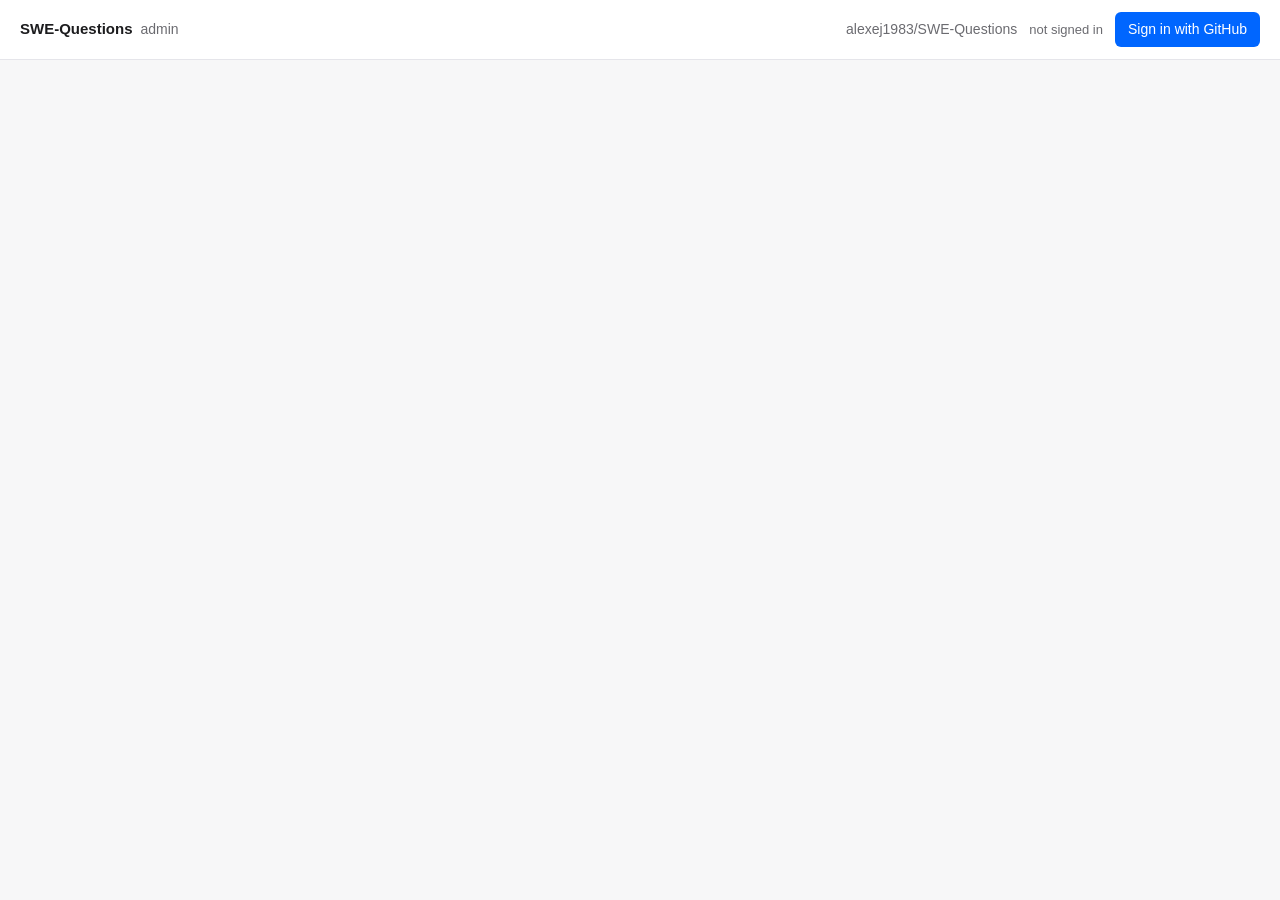
<file: admin/index.html>
<!doctype html>
<html lang="en">
  <head>
    <meta charset="utf-8" />
    <meta name="viewport" content="width=device-width, initial-scale=1" />
    <title>SWE-Questions Admin</title>
    <link rel="stylesheet" href="style.css" />
  </head>
  <body>
    <header class="topbar">
      <div class="brand">
        <strong>SWE-Questions</strong>
        <span class="muted">admin</span>
      </div>
      <div class="topbar-right">
        <span id="repo-label" class="muted"></span>
        <span id="auth-status" class="auth-status muted">not signed in</span>
        <button id="signin-btn" class="btn primary">Sign in with GitHub</button>
        <button id="signout-btn" class="btn ghost hidden">Sign out</button>
      </div>
    </header>

    <main id="app" class="hidden">
      <aside class="sidebar">
        <div class="sidebar-header">
          <h2>Topics</h2>
          <span id="manifest-version" class="pill"></span>
        </div>
        <ul id="topic-list" class="topic-list"></ul>
      </aside>

      <section class="content">
        <div class="content-header">
          <div>
            <h1 id="topic-title">Select a topic</h1>
            <p id="topic-meta" class="muted"></p>
          </div>
          <div class="content-actions">
            <button id="add-question-btn" class="btn ghost" disabled>+ Add question</button>
            <button id="publish-btn" class="btn primary" disabled>Publish changes</button>
          </div>
        </div>

        <div id="dirty-banner" class="banner hidden">
          <span>You have unpublished changes.</span>
          <button id="discard-btn" class="btn ghost small">Discard</button>
        </div>

        <div id="questions" class="questions"></div>
        <div id="empty-state" class="empty-state hidden">
          <p>No topic selected. Pick one from the left.</p>
        </div>
      </section>
    </main>

    <!-- Sign-in modal (device flow) -->
    <div id="device-modal" class="modal hidden">
      <div class="modal-card">
        <h2>Sign in with GitHub</h2>
        <p>Open this URL and enter the code below:</p>
        <p>
          <a id="device-url" href="https://github.com/login/device" target="_blank" rel="noopener"
            >https://github.com/login/device</a
          >
        </p>
        <div class="device-code">
          <code id="device-code">—</code>
          <button id="copy-code-btn" class="btn ghost small">Copy</button>
        </div>
        <p id="device-status" class="muted">Waiting for you to authorize…</p>
        <div class="modal-actions">
          <button id="device-cancel-btn" class="btn ghost">Cancel</button>
        </div>
      </div>
    </div>

    <!-- Question editor modal -->
    <div id="question-modal" class="modal hidden">
      <div class="modal-card wide">
        <h2 id="question-modal-title">Edit question</h2>
        <form id="question-form">
          <label>
            <span>Question</span>
            <textarea name="question" rows="2" required></textarea>
          </label>
          <div class="options-grid">
            <label>
              <span>Option 1</span>
              <input name="option0" type="text" required />
            </label>
            <label>
              <span>Option 2</span>
              <input name="option1" type="text" required />
            </label>
            <label>
              <span>Option 3</span>
              <input name="option2" type="text" required />
            </label>
            <label>
              <span>Option 4</span>
              <input name="option3" type="text" required />
            </label>
          </div>
          <div class="row">
            <label class="grow">
              <span>Correct answer</span>
              <select name="correctIndex" required>
                <option value="0">Option 1</option>
                <option value="1">Option 2</option>
                <option value="2">Option 3</option>
                <option value="3">Option 4</option>
              </select>
            </label>
            <label>
              <span>Difficulty</span>
              <select name="difficulty" required>
                <option value="easy">easy</option>
                <option value="medium">medium</option>
                <option value="hard">hard</option>
              </select>
            </label>
          </div>
          <label>
            <span>Explanation</span>
            <textarea name="explanation" rows="3" required></textarea>
          </label>
          <div class="modal-actions">
            <button type="button" id="question-cancel-btn" class="btn ghost">Cancel</button>
            <button type="submit" class="btn primary">Save</button>
          </div>
        </form>
      </div>
    </div>

    <!-- Publish confirm modal -->
    <div id="publish-modal" class="modal hidden">
      <div class="modal-card">
        <h2>Publish changes</h2>
        <p>Commit the following to <code id="publish-repo"></code>:</p>
        <ul id="publish-summary" class="publish-summary"></ul>
        <label>
          <span>Commit message</span>
          <input id="publish-message" type="text" />
        </label>
        <p id="publish-status" class="muted"></p>
        <div class="modal-actions">
          <button type="button" id="publish-cancel-btn" class="btn ghost">Cancel</button>
          <button type="button" id="publish-confirm-btn" class="btn primary">Publish</button>
        </div>
      </div>
    </div>

    <div id="toast" class="toast hidden"></div>

    <script type="module" src="app.js"></script>
  </body>
</html>
</file>
<file: admin/style.css>
:root {
  --bg: #f7f7f8;
  --surface: #ffffff;
  --border: #e5e5ea;
  --text: #1c1c1e;
  --muted: #6b6b70;
  --primary: #0066ff;
  --primary-hover: #0050cc;
  --danger: #d93b3b;
  --success: #1f9b53;
  --warn: #c98318;
  --easy: #1f9b53;
  --medium: #c98318;
  --hard: #d93b3b;
  --radius: 8px;
  --shadow: 0 1px 2px rgba(0, 0, 0, 0.05), 0 4px 16px rgba(0, 0, 0, 0.04);
}

* {
  box-sizing: border-box;
}

html,
body {
  margin: 0;
  padding: 0;
  height: 100%;
  background: var(--bg);
  color: var(--text);
  font:
    14px/1.5 -apple-system,
    BlinkMacSystemFont,
    "Segoe UI",
    Roboto,
    Helvetica,
    Arial,
    sans-serif;
}

.hidden {
  display: none !important;
}
.muted {
  color: var(--muted);
}

/* Topbar */
.topbar {
  display: flex;
  align-items: center;
  justify-content: space-between;
  padding: 12px 20px;
  background: var(--surface);
  border-bottom: 1px solid var(--border);
  position: sticky;
  top: 0;
  z-index: 10;
}
.brand {
  display: flex;
  align-items: baseline;
  gap: 8px;
}
.brand strong {
  font-size: 15px;
}
.topbar-right {
  display: flex;
  align-items: center;
  gap: 12px;
}
.auth-status {
  font-size: 13px;
}

/* Layout */
main {
  display: grid;
  grid-template-columns: 260px 1fr;
  min-height: calc(100vh - 53px);
}

.sidebar {
  background: var(--surface);
  border-right: 1px solid var(--border);
  display: flex;
  flex-direction: column;
}
.sidebar-header {
  display: flex;
  align-items: center;
  justify-content: space-between;
  padding: 16px 16px 8px;
}
.sidebar-header h2 {
  margin: 0;
  font-size: 13px;
  text-transform: uppercase;
  letter-spacing: 0.05em;
  color: var(--muted);
}

.topic-list {
  list-style: none;
  margin: 0;
  padding: 4px 8px;
  flex: 1;
}
.topic-item {
  display: flex;
  align-items: center;
  justify-content: space-between;
  padding: 8px 10px;
  border-radius: 6px;
  cursor: pointer;
  font-size: 14px;
}
.topic-item:hover {
  background: var(--bg);
}
.topic-item.active {
  background: rgba(0, 102, 255, 0.08);
  color: var(--primary);
}
.topic-item.dirty .topic-name::after {
  content: " •";
  color: var(--warn);
}
.topic-version {
  font-size: 11px;
  color: var(--muted);
  font-variant-numeric: tabular-nums;
}

/* Content */
.content {
  padding: 24px 28px;
  max-width: 920px;
  width: 100%;
}
.content-header {
  display: flex;
  align-items: flex-start;
  justify-content: space-between;
  gap: 16px;
  margin-bottom: 16px;
}
.content-header h1 {
  margin: 0 0 4px;
  font-size: 22px;
  text-transform: capitalize;
}
.content-header p {
  margin: 0;
  font-size: 13px;
}
.content-actions {
  display: flex;
  gap: 8px;
}

.banner {
  background: #fff8e6;
  border: 1px solid #f3dc9c;
  color: #6a4d00;
  padding: 8px 12px;
  border-radius: var(--radius);
  display: flex;
  align-items: center;
  justify-content: space-between;
  margin-bottom: 16px;
  font-size: 13px;
}

.empty-state {
  padding: 80px 0;
  text-align: center;
  color: var(--muted);
}

/* Question cards */
.questions {
  display: flex;
  flex-direction: column;
  gap: 12px;
}
.qcard {
  background: var(--surface);
  border: 1px solid var(--border);
  border-radius: var(--radius);
  padding: 14px 16px;
  box-shadow: var(--shadow);
}
.qcard-header {
  display: flex;
  align-items: center;
  gap: 10px;
  margin-bottom: 8px;
}
.qcard-num {
  font-size: 12px;
  color: var(--muted);
  font-variant-numeric: tabular-nums;
}
.qcard-actions {
  margin-left: auto;
  display: flex;
  gap: 6px;
}
.qcard-q {
  margin: 0 0 8px;
  font-weight: 500;
}
.qcard-opts {
  margin: 0 0 8px;
  padding-left: 22px;
  color: var(--text);
}
.qcard-opts li {
  padding: 1px 0;
}
.qcard-opts li.correct {
  color: var(--success);
  font-weight: 500;
}
.qcard-opts li.correct::after {
  content: " ✓";
}
.qcard-exp {
  margin: 0;
  font-size: 13px;
  font-style: italic;
}

/* Pills */
.pill {
  display: inline-block;
  padding: 2px 8px;
  border-radius: 999px;
  font-size: 11px;
  font-weight: 500;
  background: var(--bg);
  color: var(--muted);
  text-transform: uppercase;
  letter-spacing: 0.04em;
}
.diff-easy {
  background: rgba(31, 155, 83, 0.12);
  color: var(--easy);
}
.diff-medium {
  background: rgba(201, 131, 24, 0.12);
  color: var(--medium);
}
.diff-hard {
  background: rgba(217, 59, 59, 0.12);
  color: var(--hard);
}

/* Buttons */
.btn {
  appearance: none;
  border: 1px solid transparent;
  background: var(--surface);
  color: var(--text);
  font: inherit;
  padding: 6px 12px;
  border-radius: 6px;
  cursor: pointer;
  transition:
    background 0.15s,
    border-color 0.15s,
    color 0.15s;
}
.btn:disabled {
  opacity: 0.5;
  cursor: not-allowed;
}
.btn.small {
  padding: 4px 10px;
  font-size: 12px;
}
.btn.primary {
  background: var(--primary);
  color: white;
}
.btn.primary:hover:not(:disabled) {
  background: var(--primary-hover);
}
.btn.ghost {
  background: transparent;
  border-color: var(--border);
}
.btn.ghost:hover:not(:disabled) {
  background: var(--bg);
}
.btn.danger {
  background: transparent;
  color: var(--danger);
  border-color: var(--border);
}
.btn.danger:hover:not(:disabled) {
  background: rgba(217, 59, 59, 0.08);
  border-color: rgba(217, 59, 59, 0.3);
}

/* Modals */
.modal {
  position: fixed;
  inset: 0;
  background: rgba(0, 0, 0, 0.35);
  display: flex;
  align-items: center;
  justify-content: center;
  padding: 16px;
  z-index: 100;
}
.modal-card {
  background: var(--surface);
  border-radius: 12px;
  padding: 24px;
  width: 100%;
  max-width: 420px;
  box-shadow:
    0 10px 40px rgba(0, 0, 0, 0.2),
    0 2px 8px rgba(0, 0, 0, 0.1);
  max-height: 90vh;
  overflow-y: auto;
}
.modal-card.wide {
  max-width: 600px;
}
.modal-card h2 {
  margin: 0 0 12px;
  font-size: 18px;
}
.modal-actions {
  display: flex;
  justify-content: flex-end;
  gap: 8px;
  margin-top: 16px;
}

/* Forms */
form label {
  display: block;
  margin-bottom: 12px;
}
form label > span {
  display: block;
  font-size: 12px;
  color: var(--muted);
  margin-bottom: 4px;
  text-transform: uppercase;
  letter-spacing: 0.04em;
}
form input,
form select,
form textarea {
  width: 100%;
  padding: 8px 10px;
  border: 1px solid var(--border);
  border-radius: 6px;
  font: inherit;
  background: white;
  color: var(--text);
}
form input:focus,
form select:focus,
form textarea:focus {
  outline: 2px solid var(--primary);
  outline-offset: -1px;
  border-color: var(--primary);
}
form textarea {
  resize: vertical;
  min-height: 60px;
}
.options-grid {
  display: grid;
  grid-template-columns: 1fr 1fr;
  gap: 0 12px;
}
.row {
  display: flex;
  gap: 12px;
}
.row .grow {
  flex: 1;
}

/* Device flow */
.device-code {
  display: flex;
  align-items: center;
  gap: 12px;
  background: var(--bg);
  padding: 14px;
  border-radius: 8px;
  margin: 12px 0;
}
.device-code code {
  font-size: 22px;
  font-weight: 600;
  letter-spacing: 0.15em;
  font-family:
    ui-monospace, "SF Mono", Menlo, Consolas, monospace;
  flex: 1;
}

/* Publish summary */
.publish-summary {
  background: var(--bg);
  border-radius: 6px;
  padding: 10px 16px 10px 28px;
  font-size: 13px;
  font-variant-numeric: tabular-nums;
  margin: 8px 0 16px;
}
.publish-summary li {
  margin: 2px 0;
}

/* Toast */
.toast {
  position: fixed;
  bottom: 24px;
  left: 50%;
  transform: translateX(-50%);
  background: #1c1c1e;
  color: white;
  padding: 10px 16px;
  border-radius: 6px;
  font-size: 13px;
  box-shadow: var(--shadow);
  z-index: 200;
}
.toast.success {
  background: var(--success);
}
.toast.error {
  background: var(--danger);
}
</file>
